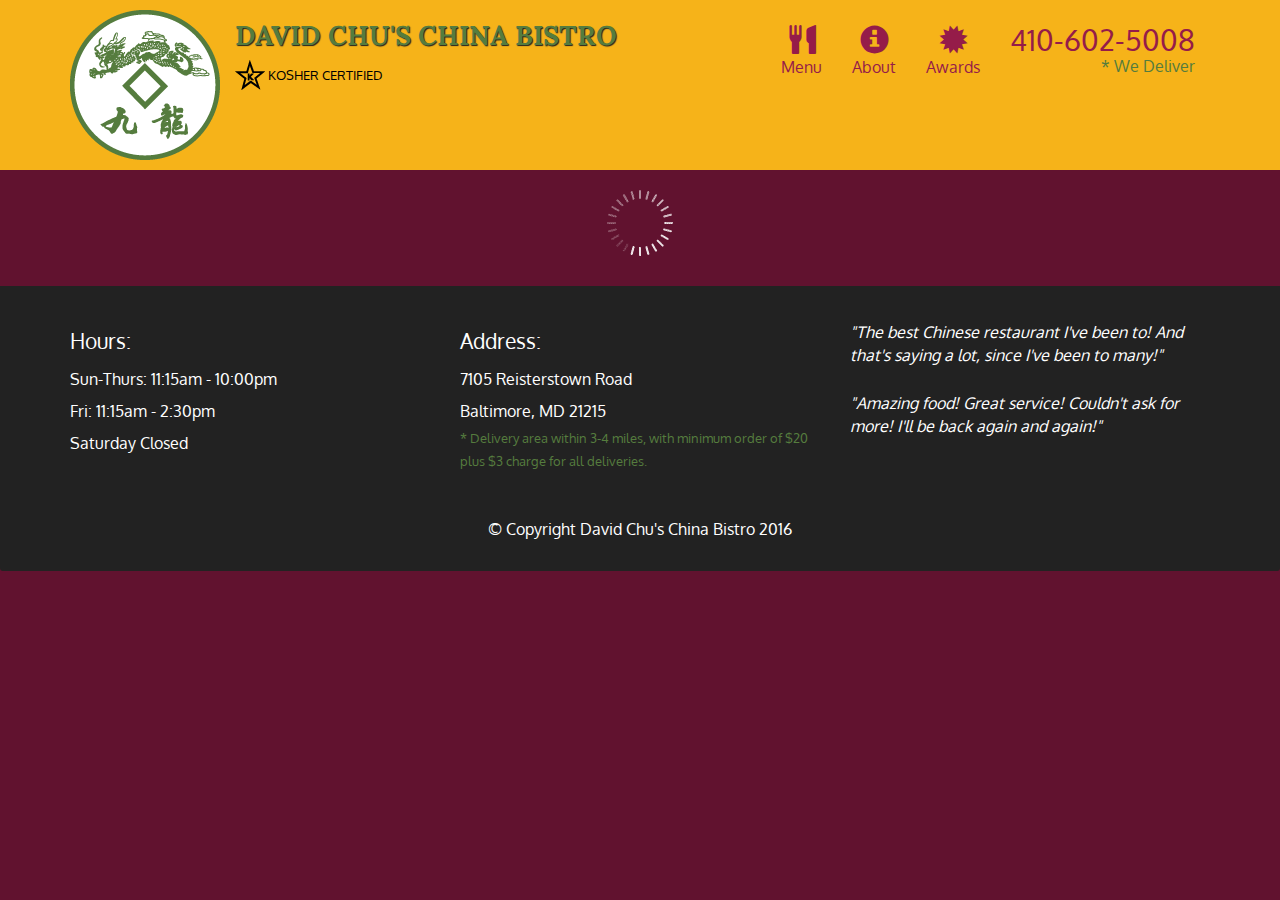
<file: assignment5-solution-starter/index.html>
<!doctype html>
<html lang="en">
  <head>
    <meta charset="utf-8">
    <meta http-equiv="X-UA-Compatible" content="IE=edge">
    <meta name="viewport" content="width=device-width, initial-scale=1">
    <title>David Chu's China Bistro</title>
    <link rel="stylesheet" href="css/bootstrap.min.css">
    <link rel="stylesheet" href="css/styles.css">
    <link href='https://fonts.googleapis.com/css?family=Oxygen:400,300,700' rel='stylesheet' type='text/css'>
    <link href='https://fonts.googleapis.com/css?family=Lora' rel='stylesheet' type='text/css'>
  </head>
<body>
  <header>
    <nav id="header-nav" class="navbar navbar-default">
      <div class="container">
        <div class="navbar-header">
          <a href="index.html" class="pull-left visible-md visible-lg">
            <div id="logo-img" alt="Logo image"></div>
          </a>

          <div class="navbar-brand">
            <a href="index.html"><h1>David Chu's China Bistro</h1></a>
            <p>
              <img src="images/star-k-logo.png" alt="Kosher certification">
              <span>Kosher Certified</span>
            </p>
          </div>

          <button id="navbarToggle" type="button" class="navbar-toggle collapsed" data-toggle="collapse" data-target="#collapsable-nav" aria-expanded="false">
            <span class="sr-only">Toggle navigation</span>
            <span class="icon-bar"></span>
            <span class="icon-bar"></span>
            <span class="icon-bar"></span>
          </button>
        </div>
        
        <div id="collapsable-nav" class="collapse navbar-collapse">
           <ul id="nav-list" class="nav navbar-nav navbar-right">
            <li id="navHomeButton" class="visible-xs active">
              <a href="index.html">
                <span class="glyphicon glyphicon-home"></span> Home</a>
            </li>
            <li id="navMenuButton">
              <a href="#" onclick="$dc.loadMenuCategories();">
                <span class="glyphicon glyphicon-cutlery"></span><br class="hidden-xs"> Menu</a>
            </li>
            <li>
              <a href="#">
                <span class="glyphicon glyphicon-info-sign"></span><br class="hidden-xs"> About</a>
            </li>
            <li>
              <a href="#">
                <span class="glyphicon glyphicon-certificate"></span><br class="hidden-xs"> Awards</a>
            </li>
            <li id="phone" class="hidden-xs">
              <a href="tel:410-602-5008">
                <span>410-602-5008</span></a><div>* We Deliver</div>
            </li>
          </ul><!-- #nav-list -->
        </div><!-- .collapse .navbar-collapse -->
      </div><!-- .container -->
    </nav><!-- #header-nav -->
  </header>

  <div id="call-btn" class="visible-xs">
    <a class="btn" href="tel:410-602-5008">
    <span class="glyphicon glyphicon-earphone"></span>
    410-602-5008
    </a>
  </div>
  <div id="xs-deliver" class="text-center visible-xs">* We Deliver</div>

  <div id="main-content" class="container"></div>

  <footer class="panel-footer">
    <div class="container">
      <div class="row">
        <section id="hours" class="col-sm-4">
          <span>Hours:</span><br>
          Sun-Thurs: 11:15am - 10:00pm<br>
          Fri: 11:15am - 2:30pm<br>
          Saturday Closed
          <hr class="visible-xs">
        </section>
        <section id="address" class="col-sm-4">
          <span>Address:</span><br>
          7105 Reisterstown Road<br>
          Baltimore, MD 21215
          <p>* Delivery area within 3-4 miles, with minimum order of $20 plus $3 charge for all deliveries.</p>
          <hr class="visible-xs">
        </section>
        <section id="testimonials" class="col-sm-4">
          <p>"The best Chinese restaurant I've been to! And that's saying a lot, since I've been to many!"</p>
          <p>"Amazing food! Great service! Couldn't ask for more! I'll be back again and again!"</p>
        </section>
      </div>
      <div class="text-center">&copy; Copyright David Chu's China Bistro 2016</div>
    </div>
  </footer>

  <!-- jQuery (Bootstrap JS plugins depend on it) -->
  <script src="js/jquery-2.1.4.min.js"></script>
  <script src="js/bootstrap.min.js"></script>
 <script src="js/ajax-utils.js"></script>
 <script src="js/script.js"></script>

</body>
</html>
</file>
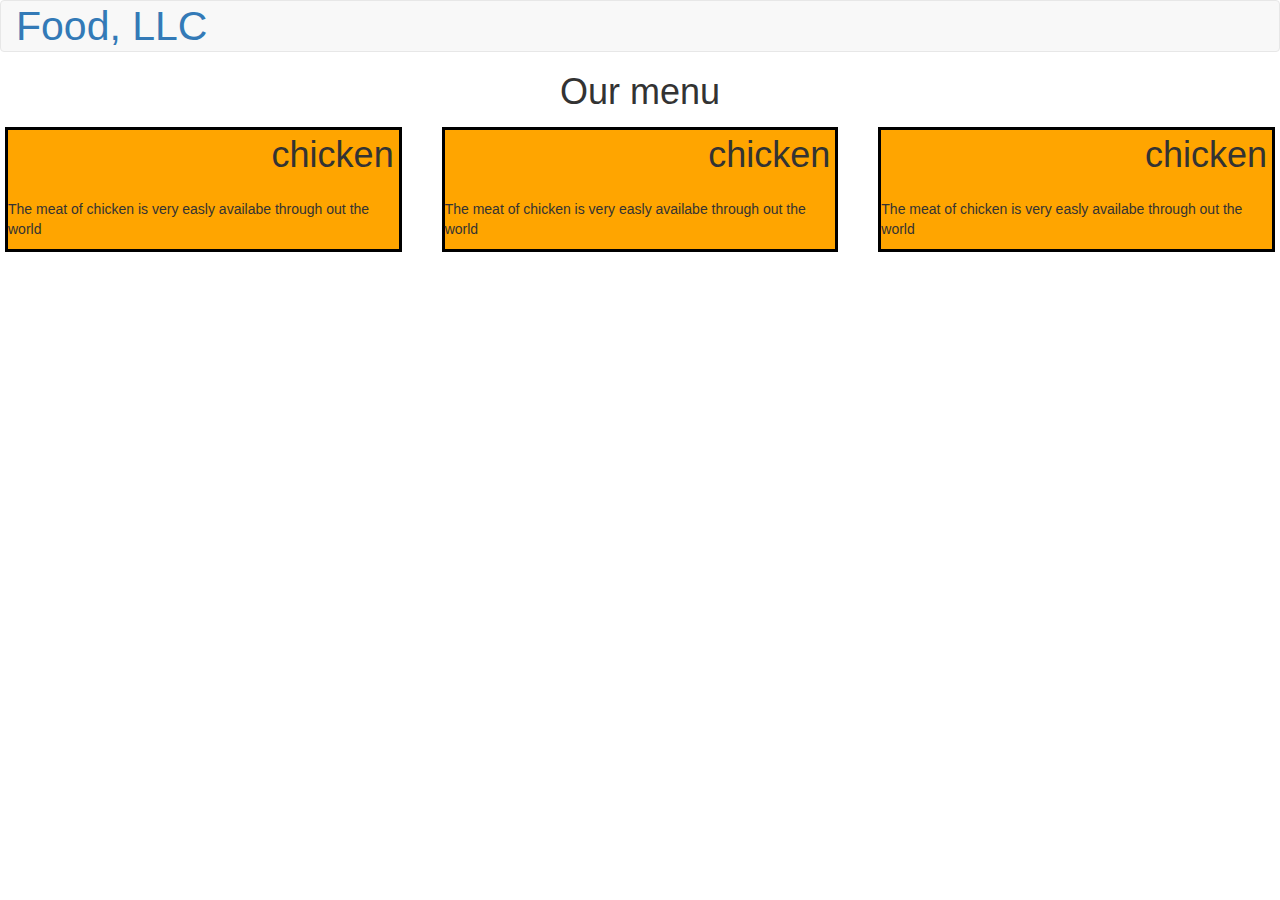
<file: mod2-solutions/index.html>
<!dcotype html>
<html>
<head>
	<meta charset="utf-8">
	
	<meta http-equiv="X-UA-Compatible" content="IE=edge">
	<meta name="viewport" content="width=device-width,intitial-scale=1">
	<title>Assignment Solution for Module 3</title>
	<link rel="stylesheet" href="css/bootstrap.min.css">
	<link rel="stylesheet" type="text/css" href="css/styles.css">
</head>
	
<body>
	

	<header>

						<nav class="navbar navbar-default">
							
							<div class="container-fluid">
									<div class="navbar-header">
														<div class="navbar-brand">
															<a>Food, LLC</a>
														</div>

									     			 <button type="button" id="navbarToggle" class="navbar-toggle collapsed" data-toggle="collapse" data-target="#bs-example-navbar-collapse-2" aria-expanded="false">
													<span class="sr-only">Toggle navigation</span>
									       			 <span class="icon-bar"></span>
									       			 <span class="icon-bar"></span>
									       			 <span class="icon-bar"></span>
									     			 </button>
									</div>
												     			 <div class="visible-xs">
																	<div aria-expanded="false" id="bs-example-navbar-collapse-2" class="navbar-collapse collapse">
																	    <ul class="nav navbar-nav">
																	    <li class="text-center"><a href="#" class="active">Chicken</a><hr></li>
																	    <li class="text-center"><a href="#">Beef</a><hr></li>
																	    <li class="text-center"><a href="#">Sushi</a></li>
																	    </ul>
																	    </div>
																	</div>
							</div>
						</nav>
	</header>
		
	
			<h1 class="text-center">Our menu</h1>
		<div class="row">
			<div class="col-lg-4 col-md-6" >
					
			<section class="section" >
				<article>
					<span class="text-right"><h1>chicken</h1></span>
				</article>
				<article>
				<br>
				 <p>
					The meat of chicken is very easly availabe through out the world
				</p></article>
			</section>
			</div>
			
			<div class="col-lg-4 col-md-6" >
			<section class="section" >
			<article>
			<span class="text-right"><h1>chicken</h1></span>
			</article>
			
				<article> 
					<br> <p>The meat of chicken is very easly availabe through out the world </p></article>
			</section>
			</div>

		
			<div class="col-lg-4 col-md-12" >
			<section class="section">
				<article >
					<span class="text-right" style="background-color: blue;"><h1>chicken</h1></span>
				</article>
				<br>
				<article> <p> The meat of chicken is very easly availabe through out the world </p></article>
			</section>
			</div>
		</div>
			<script src="https://ajax.googleapis.com/ajax/libs/jquery/3.2.1/jquery.min.js"></script>
	<script src="js/bootstrap.min.js"></script>
	<script src="js/script.js"></script>
</body>
</html>
</file>
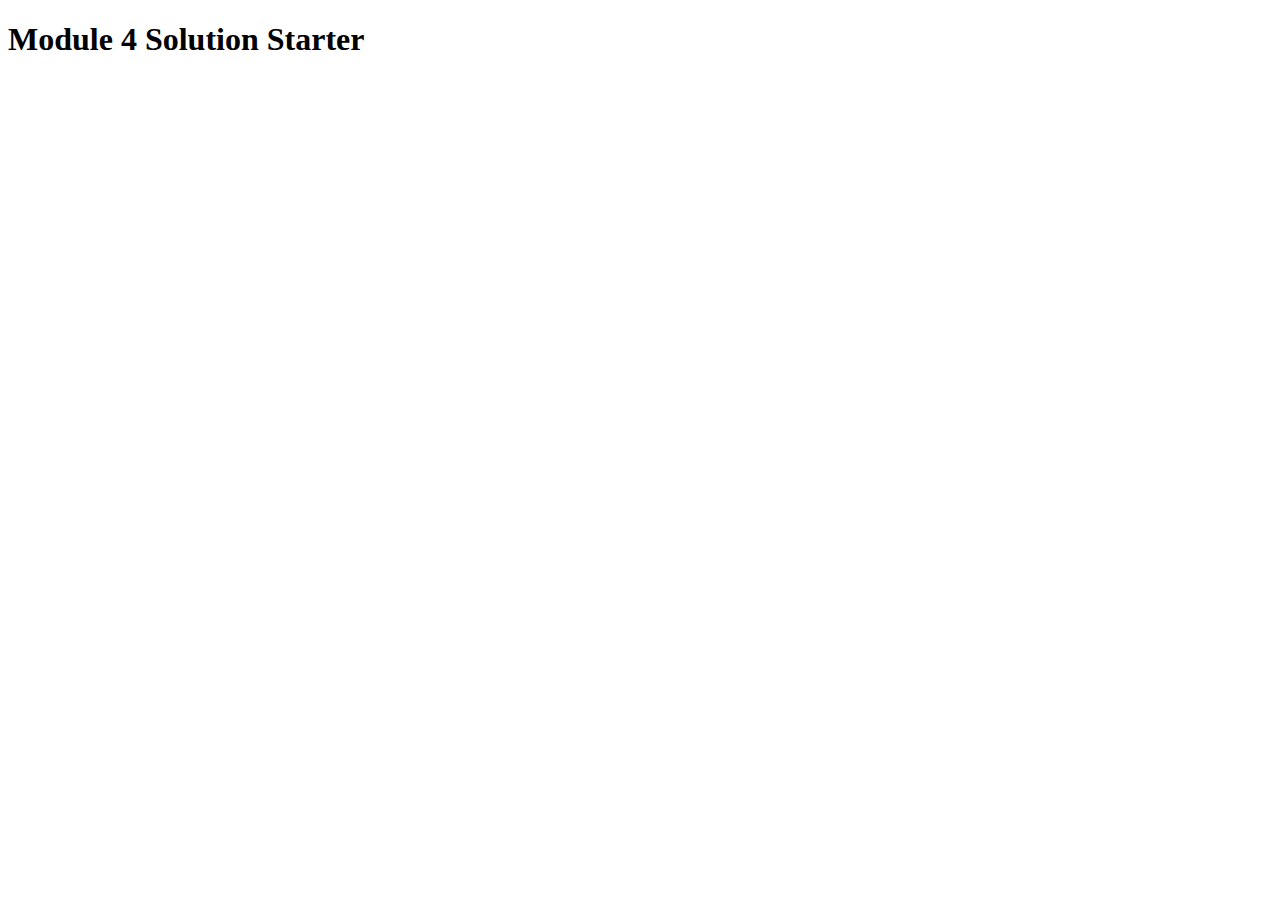
<file: mod4-solutions/index.html>
<!DOCTYPE html>
<html>
<head>
  <meta charset="utf-8">
  <title>Module 4 Solution Starter</title>
  <script src="js/SpeakHello.js"></script>
  <script src="js/SpeakGoodBye.js"></script>
  <script src="js/script.js"></script>
</head>
<body>
  <h1>Module 4 Solution Starter</h1>
</body>
</html>
</file>
<file: assignment5-solution-starter/css/styles.css>
body {
  font-size: 16px;
  color: #fff;
  background-color: #61122f;
  font-family: 'Oxygen', sans-serif;
}

/** HEADER **/
#header-nav {
  background-color: #f6b319;
  border-radius: 0;
  border: 0;
}

#logo-img {
  background: url('../images/restaurant-logo_large.png') no-repeat;
  width: 150px;
  height: 150px;
  margin: 10px 15px 10px 0;
}

.navbar-brand {
  padding-top: 25px;
}
.navbar-brand h1 { /* Restaurant name */
  font-family: 'Lora', serif;
  color: #557c3e;
  font-size: 1.5em;
  text-transform: uppercase;
  font-weight: bold;
  text-shadow: 1px 1px 1px #222;
  margin-top: 0;
  margin-bottom: 0;
  line-height: .75;
}
.navbar-brand a:hover, .navbar-brand a:focus {
  text-decoration: none;
}
.navbar-brand p { /* Kosher cert */
  color: #000;
  text-transform: uppercase;
  font-size: .7em;
  margin-top: 15px;
}
.navbar-brand p span { /* Star-K */
  vertical-align: middle;
}

#nav-list {
  margin-top: 10px;
}
#nav-list a {
  color: #951C49;
  text-align: center;
}
#nav-list a:hover {
  background: #E7E7E7;
}
#nav-list a span {
  font-size: 1.8em;
}

#phone {
  margin-top: 5px;
}
#phone a { /* Phone number */
  text-align: right;
  padding-bottom: 0;
}
#phone div { /* We Deliver */
  color: #557c3e;
  text-align: right;
  padding-right: 15px;
}

.navbar-header button.navbar-toggle, .navbar-header .icon-bar {
  border: 1px solid #61122f;
}
.navbar-header button.navbar-toggle {
  clear: both;
  margin-top: -30px;
}
/* END HEADER */

/* FOOTER */
.panel-footer {
  margin-top: 30px;
  padding-top: 35px;
  padding-bottom: 30px;
  background-color: #222;
  border-top: 0;
}
.panel-footer div.row {
  margin-bottom: 35px;
}
#hours, #address {
  line-height: 2;
}
#hours > span, #address > span {
  font-size: 1.3em;
}
#address p {
  color: #557c3e;
  font-size: .8em;
  line-height: 1.8;
}
#testimonials {
  font-style: italic;
}
#testimonials p:nth-child(2) {
  margin-top: 25px;
}
/* END FOOTER */



/* HOME PAGE */
.container .jumbotron {
  box-shadow: 0 0 50px #3F0C1F;
  border: 2px solid #3F0C1F;
}

#menu-tile, #specials-tile, #map-tile {
  height: 250px;
  width: 100%;
  margin-bottom: 15px;
  position: relative;
  border: 2px solid #3F0C1F;
  overflow: hidden;
}
#menu-tile:hover, #specials-tile:hover, #map-tile:hover {
  box-shadow: 0 1px 5px 1px #cccccc;
}
#menu-tile {
  background: url('../images/menu-tile.jpg') no-repeat;
  background-position: center;
}
#specials-tile {
  background: url('../images/specials-tile.jpg') no-repeat;
  background-position: center;
}
#menu-tile span, #specials-tile span, #map-tile span {
  position: absolute;
  bottom: 0;
  right: 0;
  width: 100%;
  text-align: center;
  font-size: 1.6em;
  text-transform: uppercase;
  background-color: #000;
  color: #fff;
  opacity: .8;
}
/* END HOME PAGE */

/* MENU CATEGORIES PAGE */
.category-tile { 
  position: relative;
  border: 2px solid #3F0C1F;
  overflow: hidden;
  width: 200px;
  height: 200px;
  margin: 0 auto 15px;
}
.category-tile span {
  position: absolute;
  bottom: 0;
  right: 0;
  width: 100%;
  text-align: center;
  font-size: 1.2em;
  text-transform: uppercase;
  background-color: #000;
  color: #fff;
  opacity: .8;
}
.category-tile:hover {
  box-shadow: 0 1px 5px 1px #cccccc;
}

#menu-categories-title + div {
  margin-bottom: 50px;
}
/* END MENU CATEGORIES PAGE */

/* SINGLE CATEGORY PAGE */
.menu-item-tile {
  margin-bottom: 25px;
}
.menu-item-tile hr {
  width: 80%;
}
.menu-item-tile .menu-item-price {
  font-size: 1.1em;
  text-align: right;
  margin-top: -15px;
  margin-right: -15px;
}
.menu-item-tile .menu-item-price span {
  font-size: .6em;
}
.menu-item-photo {
  position: relative;
  border: 2px solid #3F0C1F; 
  overflow: hidden;
  padding: 0;
  margin-right: -15px;
  margin-left: auto;
  margin-bottom: 20px;
  max-width: 250px;
}
.menu-item-photo div {
  position: absolute;
  bottom: 0;
  right: 0;
  width: 80px;
  background-color: #557c3e;
  text-align: center;
}
.menu-item-description {
  padding-right: 30px;
}
h3.menu-item-title {
  margin: 0 0 10px;
}
.menu-item-details {
  font-size: .9em;
  font-style: italic;
}
/* END SINGLE CATEGORY PAGE */


/********** Large devices only **********/
@media (min-width: 1200px) {
  .container .jumbotron {
    background: url('../images/jumbotron_1200.jpg') no-repeat;
    height: 675px;
  }
}

/********** Medium devices only **********/
@media (min-width: 992px) and (max-width: 1199px) {
  /* Header */
  #logo-img {
    background: url('../images/restaurant-logo_medium.png') no-repeat;
    width: 100px;
    height: 100px;
    margin: 5px 5px 5px 0;
  }
  /* End Header */

  /* Home Page */
  .container .jumbotron {
    background: url('../images/jumbotron_992.jpg') no-repeat;
    height: 558px;
  }
  /* End Home Page */
}

/********** Small devices only **********/
@media (min-width: 768px) and (max-width: 991px) {
  /* Home Page */
  .container .jumbotron {
    background: url('../images/jumbotron_768.jpg') no-repeat;
    height: 432px;
  }
  /* End Home Page */
}

/********** Extra small devices only **********/
@media (max-width: 767px) {
  /* Header */
  .navbar-brand {
    padding-top: 10px;
    height: 80px;
  }
  .navbar-brand h1 { /* Restaurant name */
    padding-top: 10px;
    font-size: 5vw; /* 1vw = 1% of viewport width */
  }
  .navbar-brand p { /* Kosher cert */
    font-size: .6em;
    margin-top: 12px;
  }
  .navbar-brand p img { /* Star-K */
    height: 20px;
  }

  #collapsable-nav a { /* Collapsed nav menu text */
    font-size: 1.2em;
  }
  #collapsable-nav a span { /* Collapsed nav menu glyph */
    font-size: 1em;
    margin-right: 5px;
  }

  #call-btn > a {
    font-size: 1.5em;
    display: block;
    margin: 0 20px;
    padding: 10px;
    border: 2px solid #fff;
    background-color: #f6b319;
    color: #951c49;
  }
  #xs-deliver {
    margin-top: 5px;
    font-size: .7em;
    letter-spacing: .1em;
    text-transform: uppercase;
  }
  /* End Header */

  /* Footer */
  .panel-footer section {
    margin-bottom: 30px;
    text-align: center;
  }
  .panel-footer section:nth-child(3) {
    margin-bottom: 0; /* margin already exists on the whole row */
  }
  .panel-footer section hr {
    width: 50%;
  }
  /* End Footer */

  /* Home Page */
  .container .jumbotron {
    margin-top: 30px;
    padding: 0;
  }
  #menu-tile, #specials-tile {
    width: 360px;
    margin: 0 auto 15px;
  }

  .menu-item-photo {
    margin-right: auto;
  }
  .menu-item-tile .menu-item-price {
    text-align: center;
  }
  .menu-item-description {
    text-align: center;;
  }
}


/********** Super extra small devices Only :-) (e.g., iPhone 4) **********/
@media (max-width: 479px) {
  /* Header */
  .navbar-brand h1 { /* Restaurant name */
    padding-top: 5px;
    font-size: 6vw;
  }
  /* End Header */
  
  /* Home page */
  #menu-tile, #specials-tile {
    width: 280px;
    margin: 0 auto 15px;
  }

  .col-xxs-12 {
    position: relative;
    min-height: 1px;
    padding-right: 15px;
    padding-left: 15px;
    float: left;
    width: 100%;
  }
}
</file>
<file: mod2-solutions/css/styles.css>
*{
	box-sizing: border-box;
}



.navbar-brand a
{
	font-size: 41px;
}
.section
{
	background-color: orange;
	margin: 5px;
	border: solid black;
}
.section h1
{
	margin: 5px;
}

@media (min-width:992px ){

}
@media (min-width:768px ) and (max-width:991px ){

}
</file>
